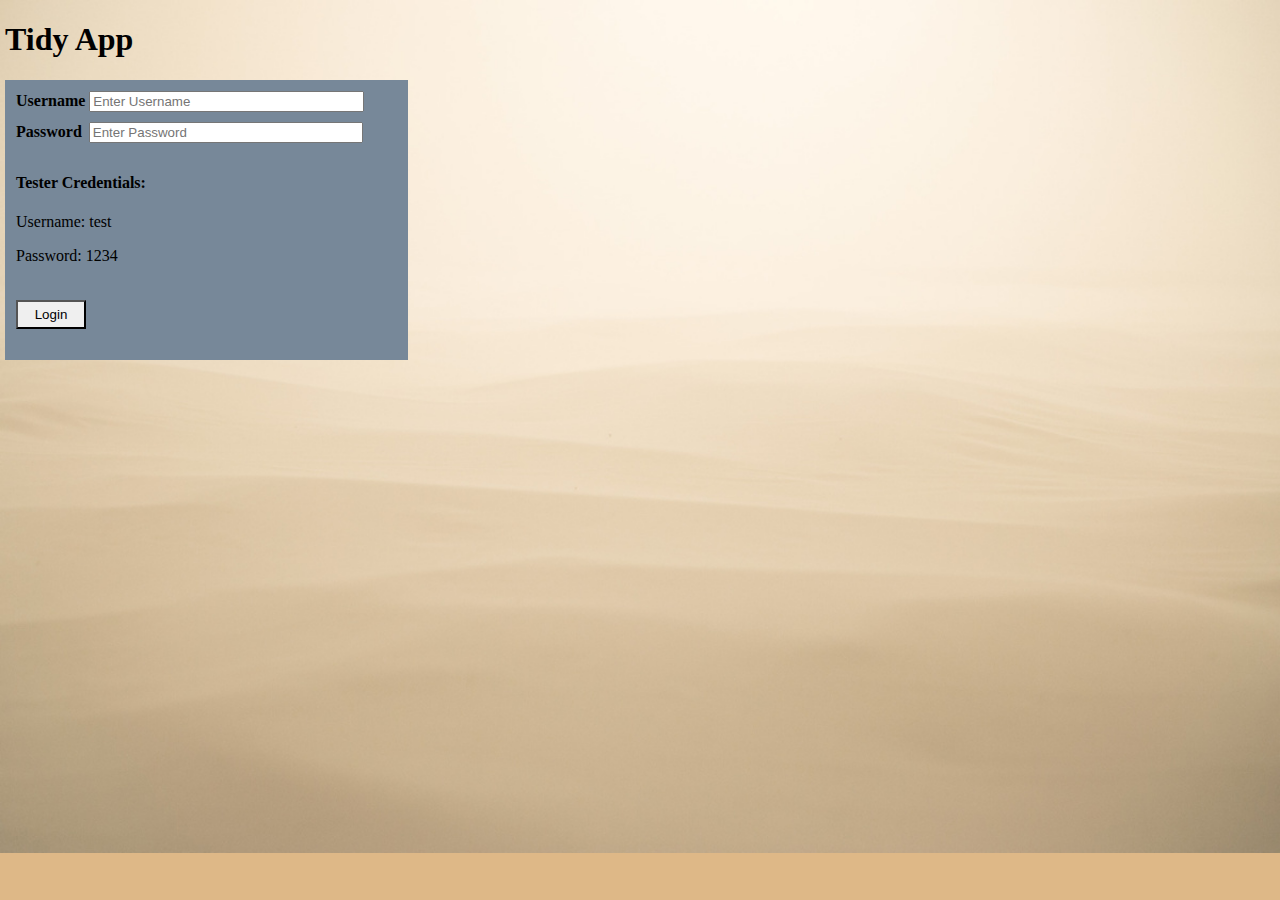
<file: EPQ/index.html>
<!DOCTYPE html>
<html lang="en">
<head>
    <meta charset="UTF-8">
    <meta name="viewport" content="width=device-width, initial-scale=1.0">
    <meta http-equiv="X-UA-Compatible" content="ie=edge">
    <meta property="og:image" content=".img/beige.jpg" />
    <title>Tidy App</title>
    <link rel="stylesheet" href="style.css">
</head>
<body>
    <h1>Tidy App</h1>
    <div class="container" id="login">
        <form >
            <label><b>Username</b></label>
            <input type="text" placeholder="Enter Username" id="uname" required>
            <div></div>

            <label><b>Password</b></label>
            <input type="password" placeholder="Enter Password" id="psw" required style="margin-left: 3px">
            <div></div>
            <h4>Tester Credentials:</h4>
            <p>Username: test</p>
            <p>Password: 1234</p>

            <button type="submit" id="loginBut">Login</button>
        </form>
    </div>

    <!-- <a href="app.html"><button>skip</button></a> -->
    <script type="text/javascript">

        var creds = 
        [
            [
                "josh",
                "1805",
            ],

            [
                "elle",
                "0511",
            ],

            [
                "test",
                "1234",
            ]
        
        ]
            

        var unameInput = document.getElementById("uname")
        var pswInput = document.getElementById("psw")
        var submitButton = document.getElementById("loginBut").addEventListener("click", loginFunc)

        function loginFunc(e){
            e.preventDefault()
            correct = false
            // console.log(unameInput.value)
            // console.log(creds[0][0])
            for (let i=0; i < creds.length; i++) {
                if (creds[i][0] == unameInput.value) {
                    if (creds[i][1] == pswInput.value) {
                        console.log("SUCCESS")
                        console.log(unameInput.value)
                        var name = unameInput.value
                        console.log(name)
                        localStorage.setItem("name", JSON.stringify(name));
                        correct = true
                        window.location.href = "app.html"
                    }
                } 
            }
            if (correct != true) {
                alert("Incorrect Login")
            }
        }

    </script>
</body>
</html>
</file>
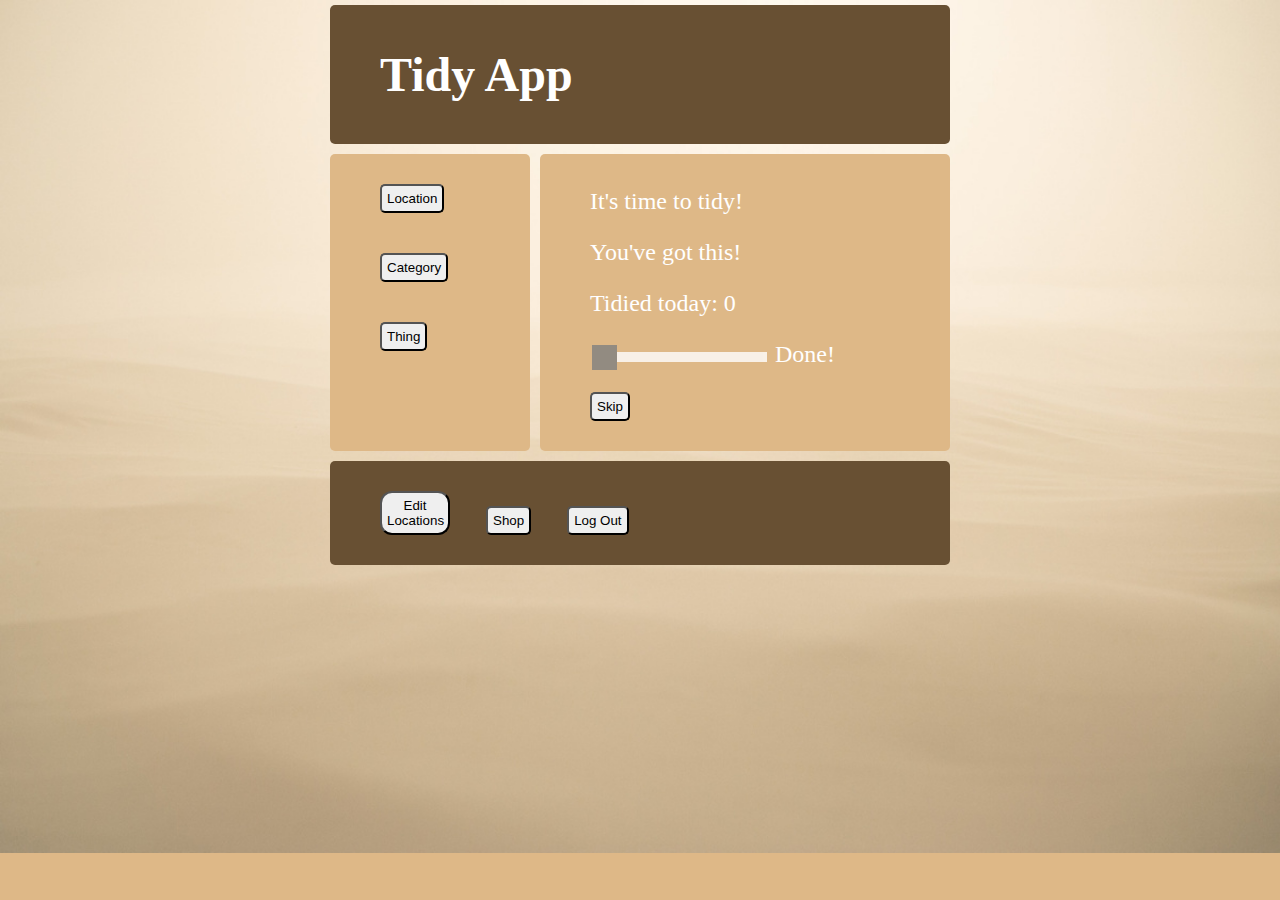
<file: EPQ/app.html>
<!DOCTYPE html>
<html lang="en">
<head>
    <meta charset="UTF-8">
    <meta name="viewport" content="width=device-width, initial-scale=1.0">
    <meta http-equiv="X-UA-Compatible" content="ie=edge">
    <title>TidyAPP</title>
    <link rel="stylesheet" href="style.css">
</head>
<body>

    <div class="wrapper">

        <div class="box header">
            <h1>Tidy App</h1>
        </div>


        <div class="box sidebar">
            <form id="form0">
                <button type="button" id="locButton">Location</button>
                
            </form>

            <form id="form1">
                <button type="button" id="catButton">Category</button>
                <!-- <button type="button" id="catButtonEdit" class="edit"><a href="edit2.html">Edit</a></button> -->
            </form>

            <form id="form2">
                <button type="button" id="thingButton">Thing</button>
                <!-- <button type="button" id="thingButtonEdit" class="edit"><a href="edit2.html">Edit</a></button> -->
            </form>
        </div>


        <div class="box content">
            <p id="location">It's time to tidy!</p>
            <p id="random">You've got this!</p>

            <p id="count">Tidied today: 0</p>
            <p id="reward"></p>

            <div class="slidecontainer">
                <input type="range" min="1" max="100" value="1" class="slider" id="doneSlider">
                <label for="slider">Done!</label>
            </div>

            <form id="form3">
                    <!-- <button type="submit" id="done">Done</button> -->
                    <button type="submit" id="skip">Skip</button>
                </form>
        </div>
            
        <div class="box footer">
            <a href="edit.html">
                <button type="button" id="locButtonEdit" class="edit">Edit Locations</button>
            </a>
            <a href="shop.html">
                <button id="shopButton">Shop</button>
            </a>

            <a href="index.html">
                <button id="logOut">Log Out</button>
            </a>
        </div>
    </div>



    <script src="app.js"></script>
</body>
</html>
</file>
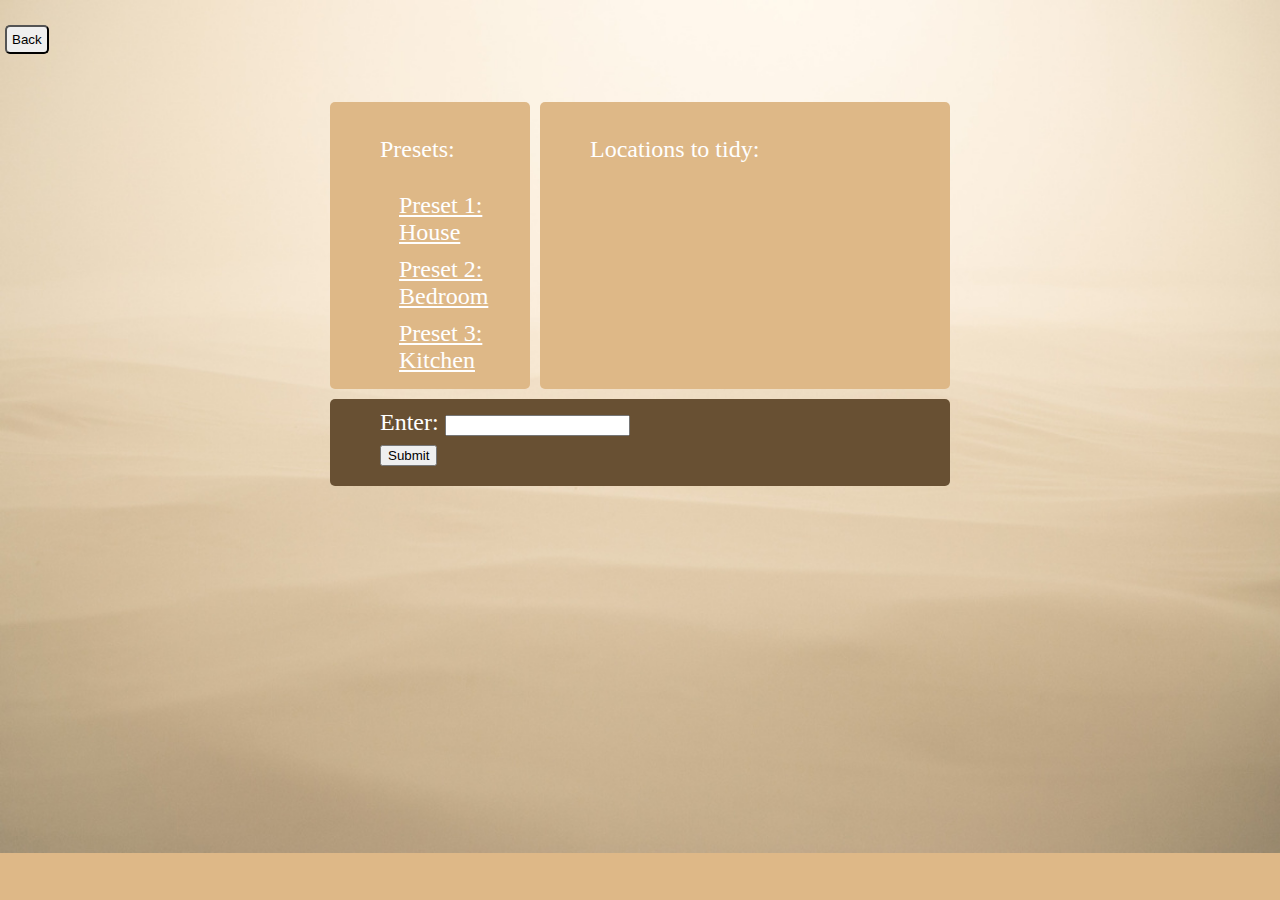
<file: EPQ/edit.html>
<!DOCTYPE html>
<html lang="en">
<head>
    <meta charset="UTF-8">
    <meta name="viewport" content="width=device-width, initial-scale=1.0">
    <meta http-equiv="X-UA-Compatible" content="ie=edge">
    <title>TidyAPP</title>
    <link rel="stylesheet" href="style.css">
</head>
<body>
    <a href="app.html">
        <button class="page">Back</button>
    </a>


    <div class="wrapper">
        <div class="box content">
            <p>Locations to tidy:</p>
            <ul></ul>
        </div>

        <div class="box sidebar">
            <p>Presets:</p>
            <p class="preset">Preset 1: House</p>
            <p class="preset">Preset 2: Bedroom</p>
            <p class="preset">Preset 3: Kitchen</p>
        </div>
        <br>

        <div class="box footer">
            <form>
                <label for="add">Enter:</label>
                <input type="text" id="add" name="add"><br>
                <input type="submit" id="submit">
            </form>
        </div>
    </div>

    <script src="edit.js"></script>
</body>
</html>
</file>
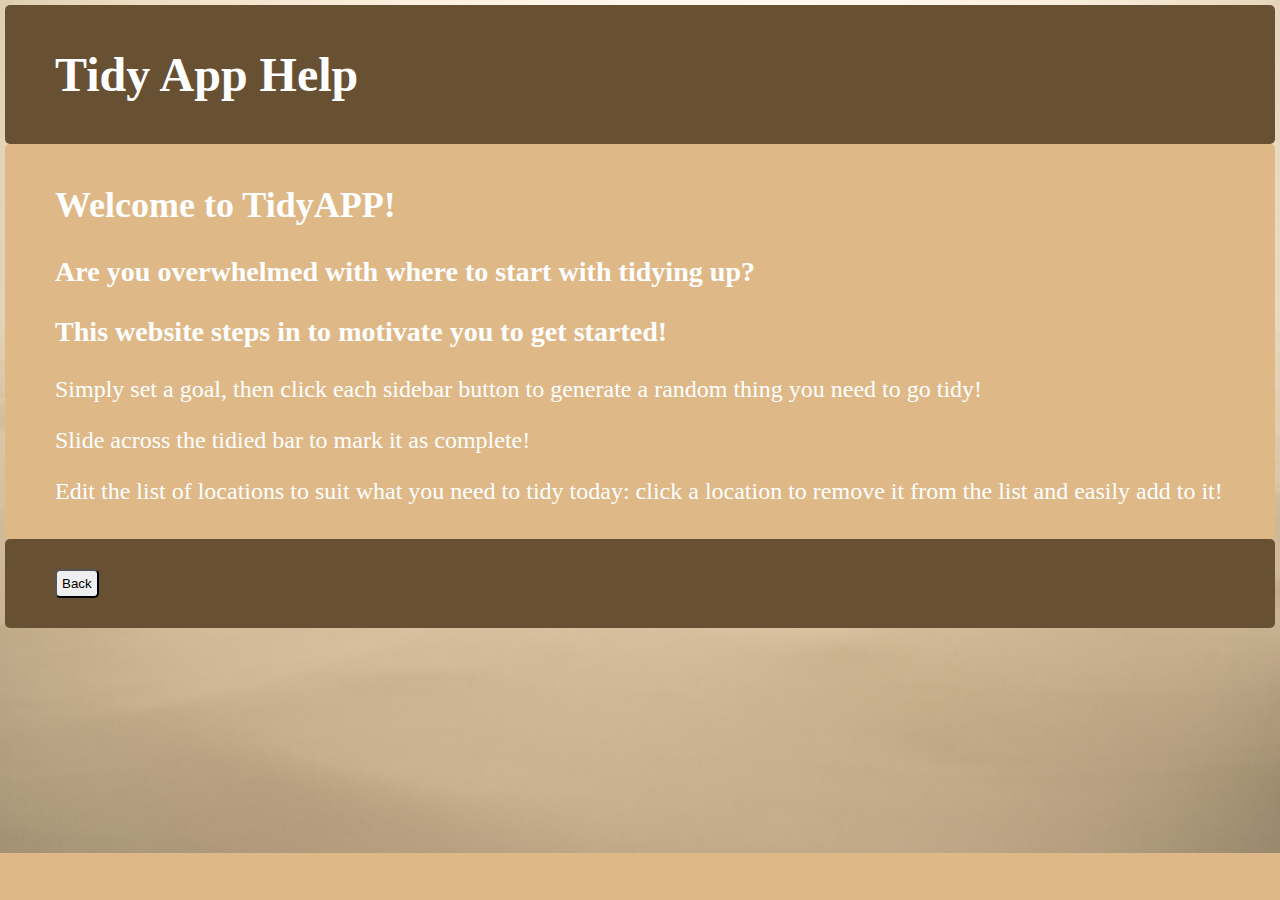
<file: EPQ/help.html>
<!DOCTYPE html>
<html lang="en">
<head>
    <meta charset="UTF-8">
    <meta name="viewport" content="width=device-width, initial-scale=1.0">
    <meta http-equiv="X-UA-Compatible" content="ie=edge">
    <title>TidyAPP</title>
    <link rel="stylesheet" href="style.css">
</head>
<body>
    <div class="helpWrapper">
        <div class="box header">
            <h1>Tidy App Help</h1>
        </div>

        <div class="box content">
            <h2>Welcome to TidyAPP!</h2>
            <h3>Are you overwhelmed with where to start with tidying up?</h3>
            <h3>This website steps in to motivate you to get started!</h3>
            <p class="helpText">Simply set a goal, then click each sidebar button to generate a random thing you need to go tidy!</p>
            <p class="helpText">Slide across the tidied bar to mark it as complete!</p>
            <p class="helpText">Edit the list of locations to suit what you need to tidy today: click a location to remove it from the list and easily add to it!</p>
            
        </div>

        <div class="box footer">
            <a href="app.html">
                <button type="button">Back</button>
            </a>
        </div>
    </div>
</body>
</html>
</file>
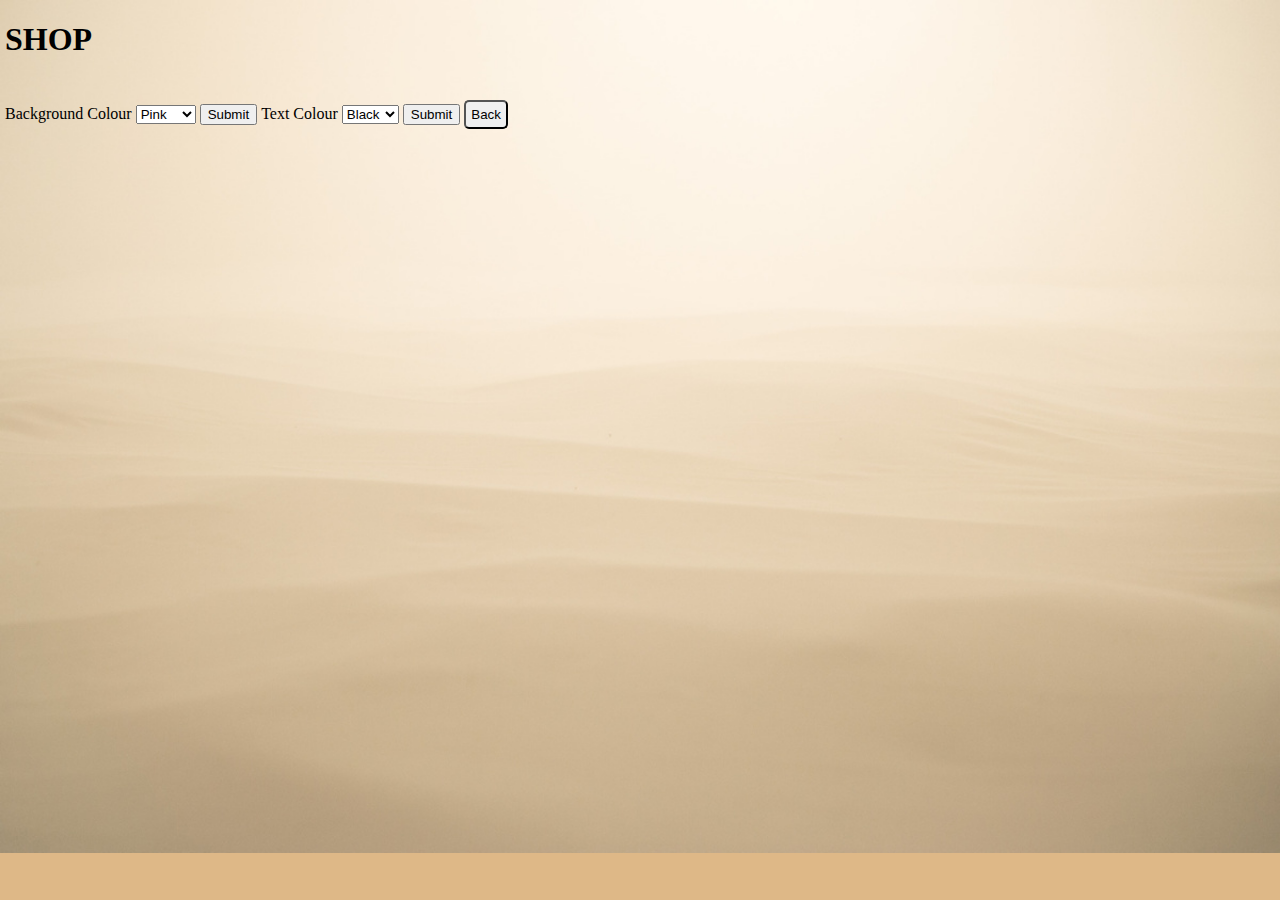
<file: EPQ/shop.html>
<!DOCTYPE html>
<html lang="en">
<head>
    <meta charset="UTF-8">
    <meta name="viewport" content="width=device-width, initial-scale=1.0">
    <meta http-equiv="X-UA-Compatible" content="ie=edge">
    <title>Tidy App</title>
    <link rel="stylesheet" href="style.css">
</head>
<body>
    <h1>SHOP</h1>

    <form id="shopForm">
        <label for="bgColour">Background Colour</label>
        <select name="backgroundColor" id="bgColour">
            <option value="pink">Pink</option>
            <option value="blue">Blue</option>
            <option value="green">Green</option>
            <option value="red">Red</option>
            <option value="burlywood">Beige</option>
        </select>
        <input type="submit" id="bgColourSubmit">
    </form>


    <form id="shopform2">
        <label for="txtColour">Text Colour</label>
        <select name="color" id="txtColour">
            <option value="black">Black</option>
            <option value="grey">Grey</option>
            <option value="white">White</option>
            <option value="blue">Blue</option>
            <option value="red">Red</option>
        </select>
        <input type="submit" id="txtColourSubmit">
    </form>

    <a href="app.html">
        <button>Back</button>
    </a>

    <script src="shop.js"></script>
</body>
</html>
</file>
<file: EPQ/style.css>
/* body{
    background-color: burlywood;
    font-family: EB Garamond;
    position: fixed;
    top: 20%;
    left: 50%;
    transform: translate(-50%, -50%);
}

h1{
    font-size: 50px;
    margin-top: 100%
}*/

button{
    
    max-width: 70px;
    padding: 5px;
    margin-bottom: 10px;
    margin-right: 5px;
    border-radius: 5px;
    
}
  
.edit{
    border-radius: 12px;
}

.preset{
    padding: 5px;
}

#add {
    margin-top: 4px;
    margin-bottom: 3px;
}

a{
    text-decoration:none;
    color: black;
}

#logOut{
    position: relative;
}

#login{
    background-color: lightslategray;
    border-style: solid;
    border-color: lightslategray;
    border-width: 1px;
    width: 70%;
    padding: 10px;
}

#loginBut{
    -webkit-appearance: none;
    -webkit-border-radius: 0;
    
    margin-top: 5%;
    width: 150px;
}

.preset{
    margin: 0;
    margin-left: 10%;
    text-decoration-line: underline;
    text-decoration-style: solid
}



body {
    margin: 20px;
    background-color: burlywood;
    background-image: url("img/desert.jpg");
    background-repeat: no-repeat;
    background-size: cover;
    font-family: EB Garamond;
}

.sidebar {
    grid-area: sidebar;
}

.content {
    grid-area: content;
    position: relative;
}

.header {
    grid-area: header;
}

.footer {
    grid-area: footer;
}

.wrapper {
    display: grid;
    grid-gap: 5px;
    grid-template-columns: 75px 75px 75px;
    grid-template-areas:
    "header  header  header"
    "sidebar sidebar sidebar"
    "content content content"
    "footer  footer  footer";
    background-color: rgba(127, 255, 212, 0);
    color: #444;
    justify-content: center
}

.box {
    background-color: burlywood;
    color: #fff;
    border-radius: 5px;
    padding: 10px;
    font-size: 120%;
}

.header,
.footer {
    background-color: rgb(104, 80, 51);
}

form {
    display: inline;
}

#tidyGoal {
    width: 10%;
}

#uname {
    width: 70%
}

#psw {
    width: 70%;
}

@media (min-width: 350px) {
    #loginBut{
        -webkit-appearance: none;
        -webkit-border-radius: 0;

        margin-top: 5%;
        width: 30%;
    }
    #tidyGoal {
        width: 15%;
    }

    #login {
        width: 60%;
    }
    

    button{
        max-width: 70px;
        padding: 5px;
        margin-bottom: 20px;
        margin-right: 30px;
        margin-top: 20px;
        
    }

    body {
        margin: 40px;
        background-color: burlywood;
        background-image: url("img/desert.jpg");
        background-repeat: no-repeat;
        background-size: cover;
        font-family: EB Garamond;
    }

    .sidebar {
        grid-area: sidebar;
    }

    .content {
        grid-area: content;
        position: relative;
    }

    .header {
        grid-area: header;
    }

    .footer {
        grid-area: footer;
    }

    .wrapper {
        display: grid;
        grid-gap: 5px;
        grid-template-columns: 150px 100px 100px;
        grid-template-areas:
        "header  header  header"
        "sidebar content content"
        "footer  footer  footer";
        background-color: rgba(127, 255, 212, 0);
        color: #444;
        justify-content: center
    }

    .box {
        background-color: burlywood;
        color: #fff;
        border-radius: 5px;
        padding: 10px;
        font-size: 120%;
    }

    .header,
    .footer {
        background-color: rgb(104, 80, 51);
    }
}



@media (min-width: 650px) {
    #loginBut{
        -webkit-appearance: none;
        -webkit-border-radius: 0;

        margin-top: 5%;
        width: 30%;
    }
    
    #tidyGoal {
        width: 10%;
    }

    #login {
        width: 30%;
    }
  

    input{
        margin-bottom: 10px;
    }

    button{
        max-width: 70px;
        padding: 5px;
        margin-bottom: 20px;
        margin-right: 30px;
        margin-top: 20px
    }

    body {
        margin: 5px;
        background-color: burlywood;
        background-image: url("img/desert.jpg");
        background-repeat: no-repeat;
        background-size: cover;
        font-family: EB Garamond;
    }
    
    .sidebar {
        grid-area: sidebar;
    }
    
    .content {
        grid-area: content;
        position: relative;
    }
    
    .header {
        grid-area: header;
    }
    
    .footer {
        grid-area: footer;
    }

    .wrapper {
        display: grid;
        grid-gap: 10px;
        grid-template-columns: 200px 200px 200px;
        grid-template-areas:
        "header  header  header"
        "sidebar content content"
        "footer  footer  footer";
        background-color: rgba(127, 255, 212, 0);
        color: #444;
        justify-content: center
    }

    .box {
        background-color: burlywood;
        color: #fff;
        border-radius: 5px;
        padding: 10px;
        padding-left: 50px;
        font-size: 150%;
    }
    
    .header,
    .footer {
        background-color: rgb(104, 80, 51);
    }
}





.slidecontainer {
    width: 100%;
}

.slider {
    -webkit-appearance: none;
    appearance: none;
    width: 50%;
    height: 10px;
    background: white;
    outline: none;
    opacity: 0.8;
    -webkit-transition: .2s;
    transition: opacity .2s;
    margin-bottom: 10px
}

.slider:disabled {
    opacity: 0.3;
}

.slider:enabled:hover {
    opacity: 1;
}

.slider::-webkit-slider-thumb {
    -webkit-appearance: none;
    appearance: none;
    width: 25px;
    height: 25px;
    background: grey;
    cursor: pointer;
}

/* .slidecontainer label:disabled{
    opacity: 0.4;
} */


@supports (-webkit-touch-callout: none) {
    button{
        background-color: rgb(190,190,200);
        color: black;
        -webkit-appearance: none;
        -webkit-border-radius: 0;
    }
    input[type=submit] {
        background-color: rgb(190,190,200);
        color: black;
        -webkit-appearance: none;
        -webkit-border-radius: 0;
    }
}
</file>
